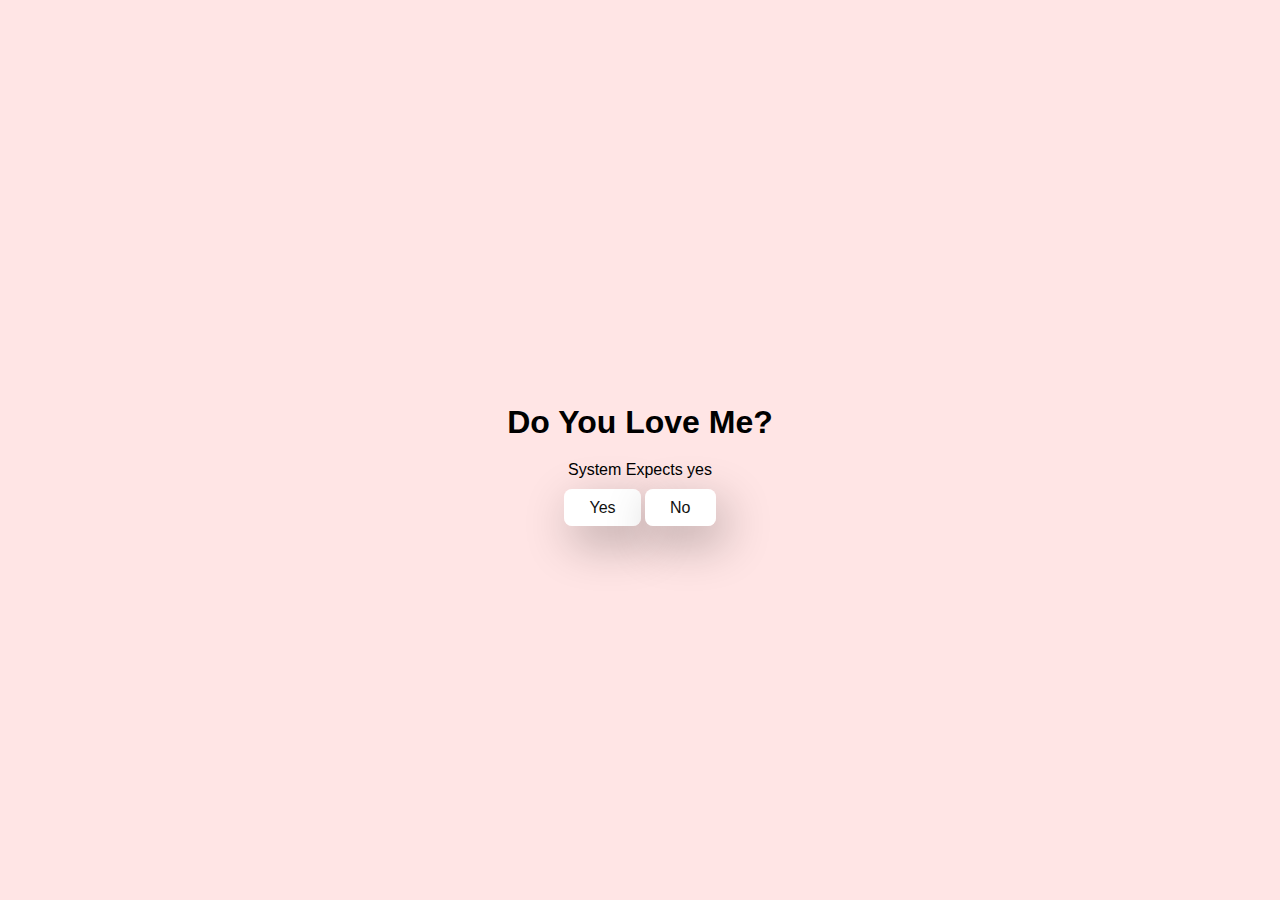
<file: index.html>
<!DOCTYPE html>

<html lang="en">
    <head>
        <meta charset="utf-8">
        <meta name="viewport" content="width=device-width, initial-scale=1">
        <title>Ask Her Out</title>
        <link rel="stylesheet" href="style.css">
    </head>
    <body>
        <div class="container">
            <div 
            class="tenor-gif-embed"
            data-postid="22885016"
            data-share-method="host"
            data-aspect-ratio="1.04918"
            data-width="100%"
            >
        <a href="https://tenor.com/view/manja-gif-22885016"></a
            >
            <a href="https://tenor.com/search/manja-stickers"></a>
    
    
    </div>
        
        
        <script 
        type="text/javascript"
        async
        src="https://tenor.com/embed.js"></script>
        <h1> Do You Love Me? </h1>
        <p>System Expects yes </p>

        <div class="btn">
            <a href="yes.html">Yes</a>
            <a href="no1.html">No</a>
        </div>
        </div>
    </body>
</html>
</file>
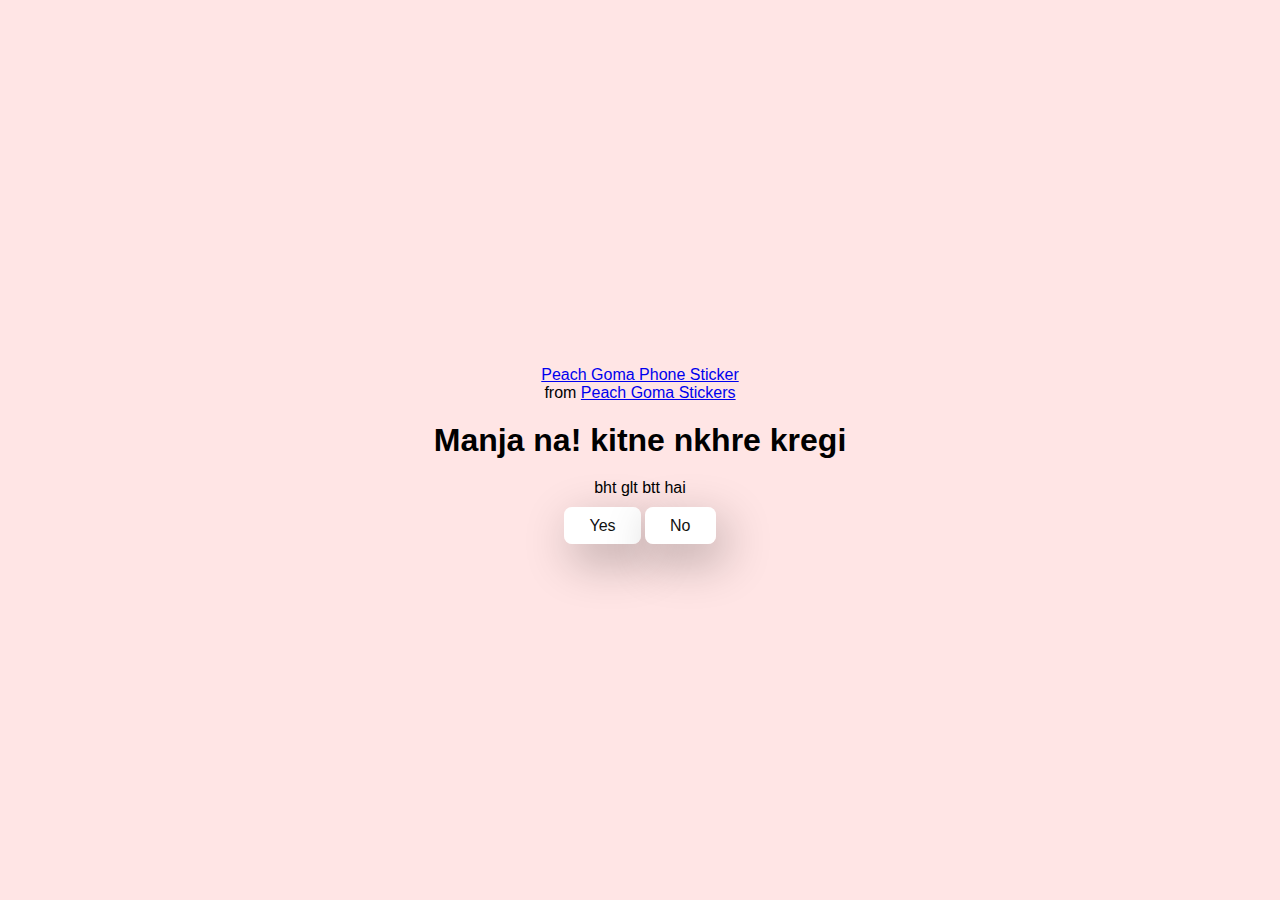
<file: no.html>
<!DOCTYPE html>
<html lang="en">
<head>
    <meta charset="utf-8">
    <meta name="viewport" content="width=device-width, initial-scale=1">
    <title>Ask Her Out</title>
    <link rel="stylesheet" href="style.css">
</head>
<body>
    <div class="container">
        <div 
            class="tenor-gif-embed"
            data-postid="15974530976611222074"
            data-share-method="host"
            data-aspect-ratio="1.26923"
            data-width="100%">
            <a href="https://tenor.com/view/peach-goma-phone-gif-15974530976611222074">Peach Goma Phone Sticker</a> from
            <a href="https://tenor.com/search/peach-goma-stickers">Peach Goma Stickers</a>
        </div>
        <script type="text/javascript" async src="https://tenor.com/embed.js"></script>
        <h1>Manja na! kitne nkhre kregi</h1>
        <p>bht glt btt hai</p>
        <div class="btn">
            <a href="yes.html">Yes</a>
            <a href="#" id="move-random">No</a>
        </div>
    </div>

    <script>
        function moveRandomEl(elm) {
            elm.style.position = "absolute";
            elm.style.top = Math.floor(Math.random() * 90 + 5) + "%";
            elm.style.left = Math.floor(Math.random() * 90 + 5) + "%";
        }

        const moveRandom = document.querySelector("#move-random");
        moveRandom.addEventListener("mouseenter", function (e) {
            moveRandomEl(e.target);
        });
    </script>
</body>
</html>
</file>
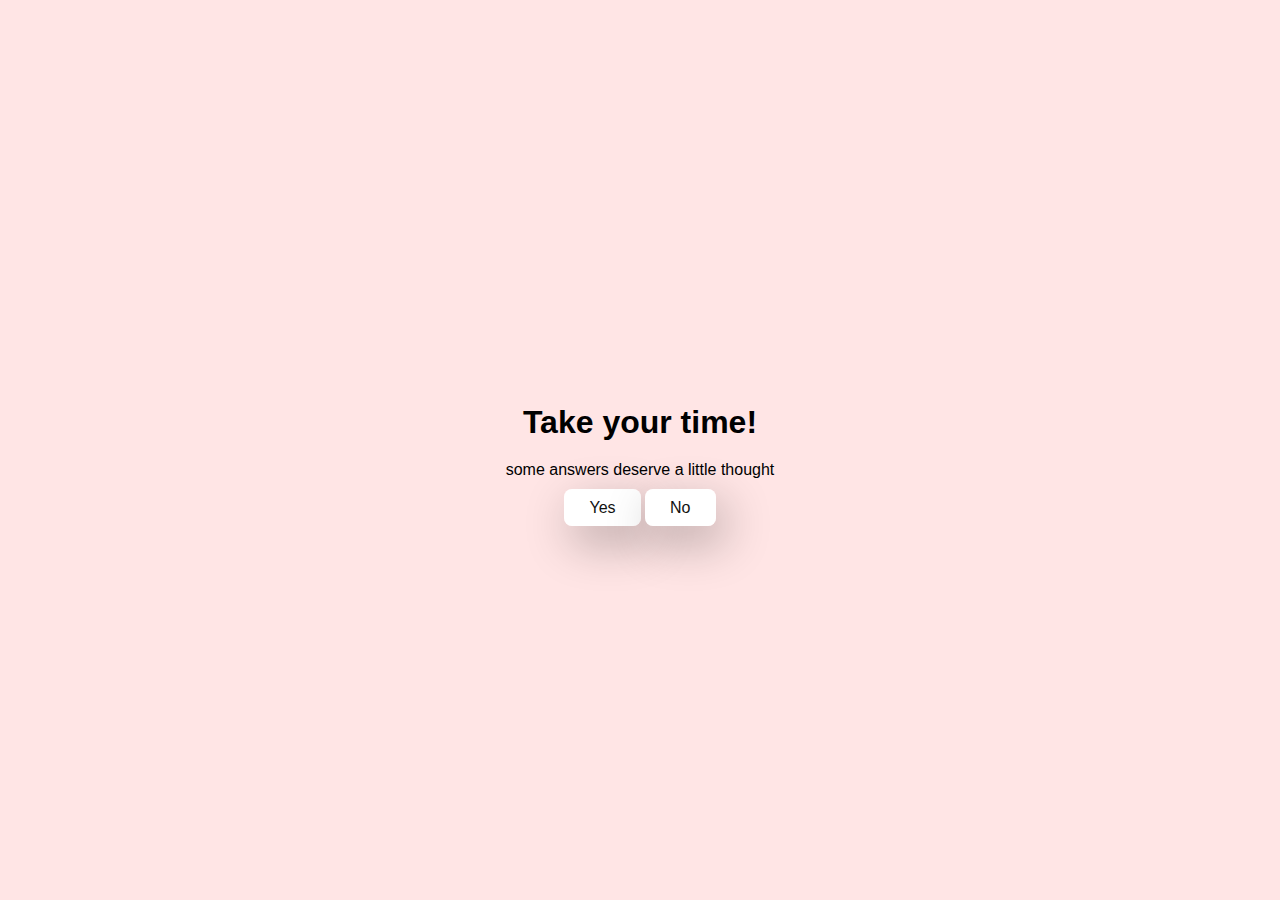
<file: no1.html>
<!DOCTYPE html>

<html lang="en">
    <head>
        <meta charset="utf-8">
        <meta name="viewport" content="width=device-width, initial-scale=1">
        <title>Ask Her Out</title>
        <link rel="stylesheet" href="style.css">
    </head>
    <body>
        <div class="container">
            <div 
            class="tenor-gif-embed"
            data-postid="15396779153844380133"
            data-share-method="host"
            data-aspect-ratio="1"
            data-width="100%"
            >
            <a href="https://tenor.com/view/love-gif-15396779153844380133"></a>
            <a href="https://tenor.com/search/mochi-stickers"></a>
            </div>
            <script
            type="text/javascript"
            async
            src="https://tenor.com/embed.js"></script>
        <h1>Take your time!</h1>
        <p>some answers deserve a little thought</p>
        <div class="btn">
            <a href="yes.html">Yes</a>
            <a href="no2.html">No</a>
        </div>
        </div>
    </body>
</html>
</file>
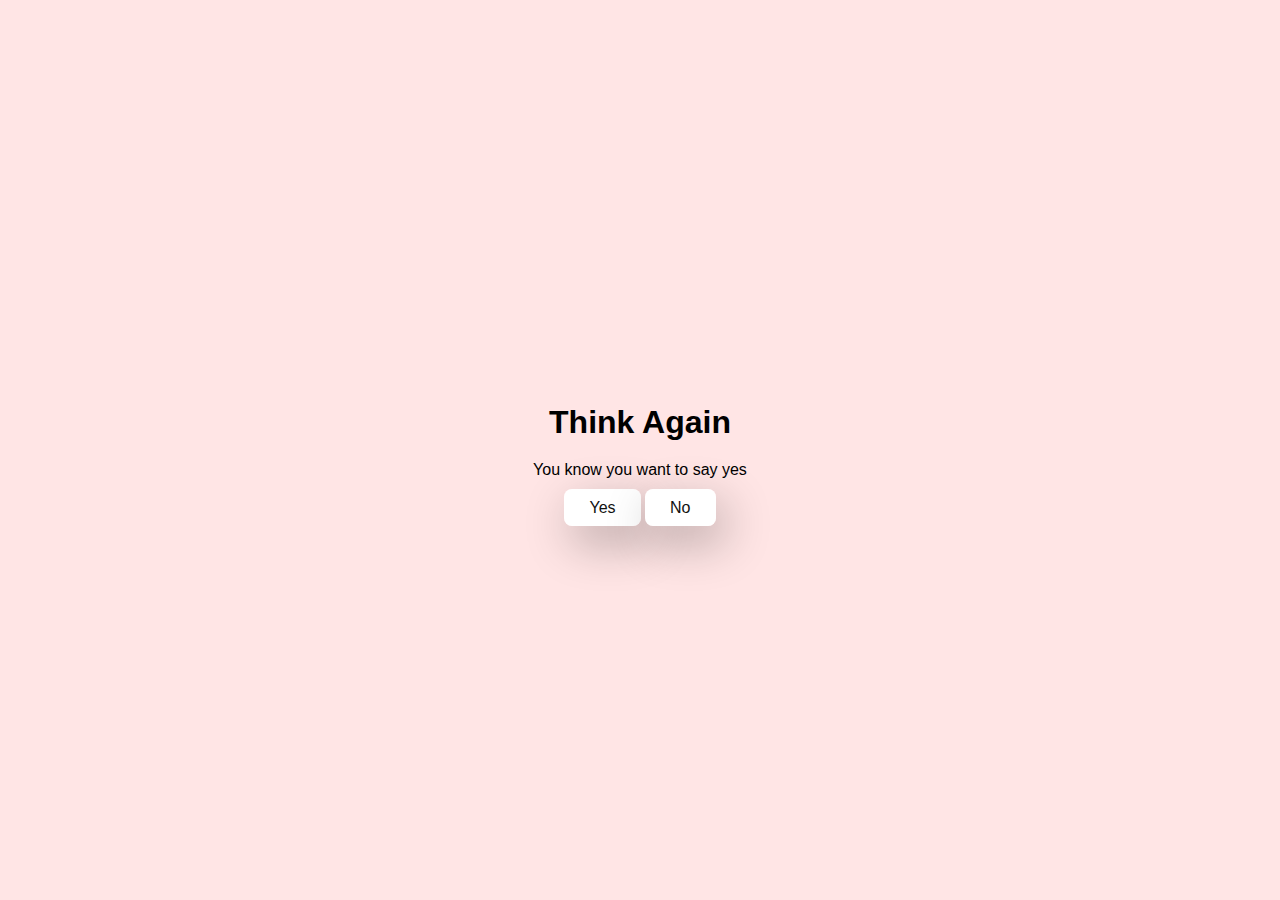
<file: no2.html>
<!DOCTYPE html>

<html lang="en">
    <head>
        <meta charset="utf-8">
        <meta name="viewport" content="width=device-width, initial-scale=1">
        <title>Ask Her Out</title>
        <link rel="stylesheet" href="style.css">
    </head>
    <body>
        <div class="container">
            <div 
            class="tenor-gif-embed"
            data-postid="15195810"
            data-share-method="host"
            data-aspect-ratio="1"
            data-width="100%"
            >
        <a href="https://tenor.com/view/https://tenor.com/view/couple-forgive-me-asking-for-forgiveness-begging-crying-gif-15195810"></a
            >
            <a href="https://tenor.com/search/couple-stickers"></a>
            </div>
            <script
            type="text/javascript"
            async
            src="https://tenor.com/embed.js"></script>
            <h1> Think Again </h1>
            <p> You know you want to say yes </p>
            <div class="btn">
                <a href="yes.html">Yes</a>
                <a href="no3.html">No</a>
            </div>
            </div>
        </body>
    </html>
</file>
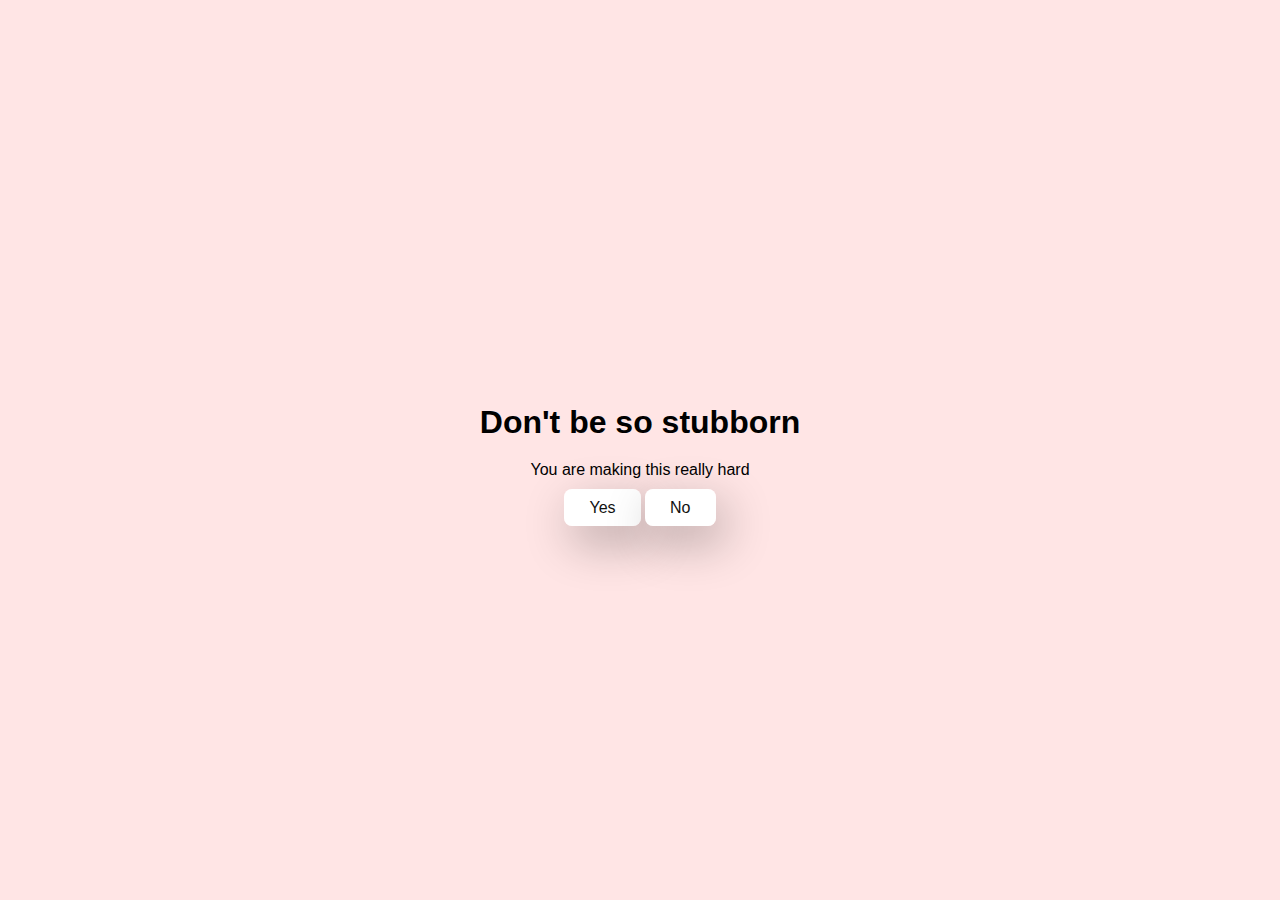
<file: no3.html>
<!DOCTYPE html>
<html lang="en">
<head>
    <meta charset="utf-8">
    <meta name="viewport" content="width=device-width, initial-scale=1">
    <title>Ask Her Out</title>
    <link rel="stylesheet" href="style.css">
</head>
<body>
    <div class="container">
        <div 
            class="tenor-gif-embed"
            data-postid="15974530976611222074"
            data-share-method="host"
            data-aspect-ratio="1.26923"
            data-width="100%">
            <a href="https://tenor.com/view/peach-goma-phone-gif-15974530976611222074"></a> 
            <a href="https://tenor.com/search/peach-goma-stickers"></a>
        </div>
        <script type="text/javascript" async src="https://tenor.com/embed.js"></script>
        <h1>Don't be so stubborn</h1>
        <p>You are making this really hard</p>
        <div class="btn">
            <a href="yes.html">Yes</a>
            <a href="#" id="move-random">No</a>
        </div>
    </div>

    <script>
        function moveRandomEl(elm) {
            elm.style.position = "absolute";
            elm.style.top = Math.floor(Math.random() * 90 + 5) + "%";
            elm.style.left = Math.floor(Math.random() * 90 + 5) + "%";
        }

        const moveRandom = document.querySelector("#move-random");
        moveRandom.addEventListener("mouseenter", function (e) {
            moveRandomEl(e.target);
        });
    </script>
</body>
</html>
</file>
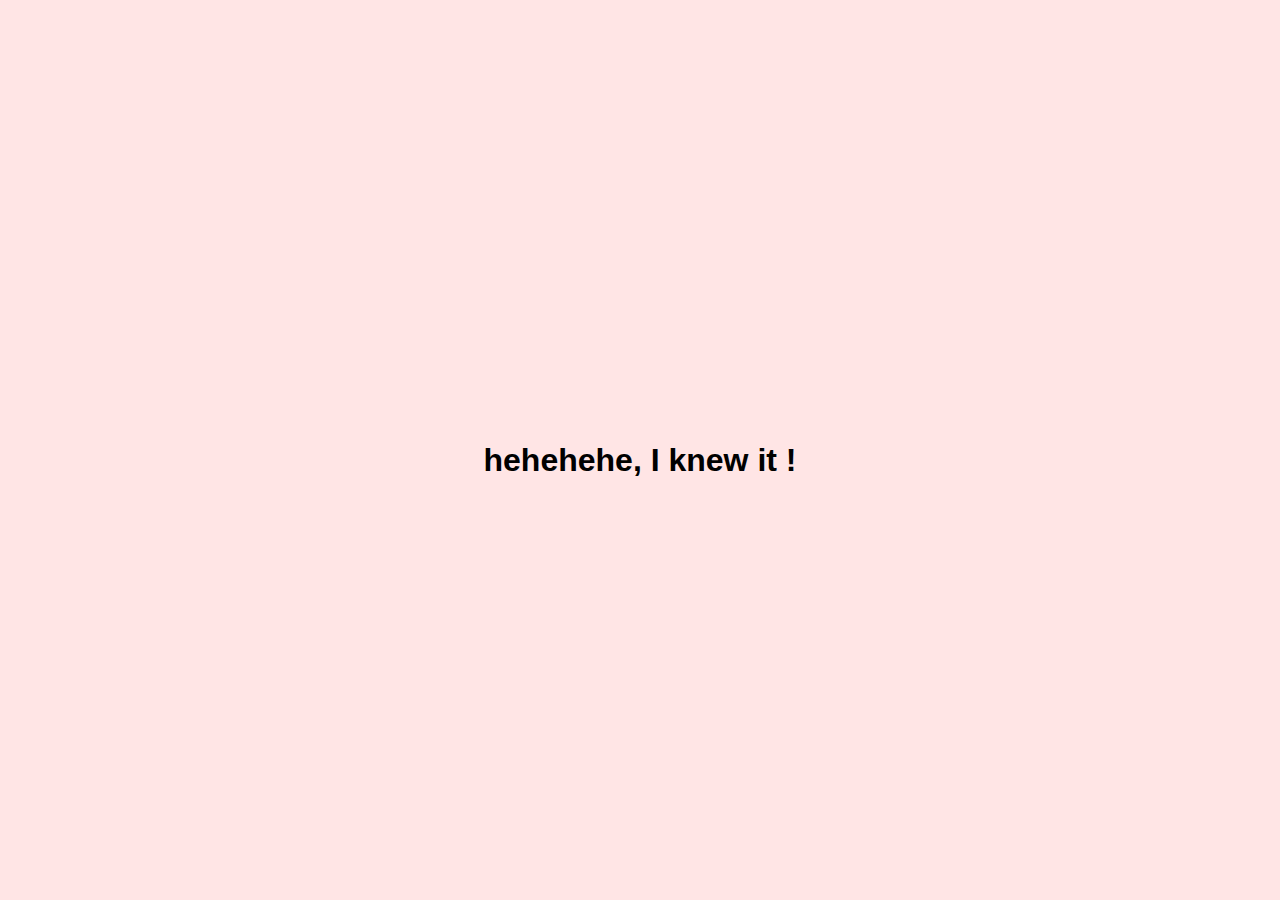
<file: yes.html>
<!DOCTYPE html>

<html lang="en">
    <head>
        <meta charset="utf-8">
        <meta name="viewport" content="width=device-width, initial-scale=1">
        <title>Ask Her Out</title>
        <link rel="stylesheet" href="style.css">
    </head>
    <body>
        <div class="container">
            <div 
            class="tenor-gif-embed"
            data-postid="3937645880839113828"
            data-share-method="host"
            data-aspect-ratio="1.37853"
            data-width="100%"
            >
            <a href="https://tenor.com/view/peach-and-goma-gif-3937645880839113828"></a>
            <a href="https://tenor.com/search/mochi-gifs"></a>
            </div>
            <script 
            type="text/javascript"
            async
            src="https://tenor.com/embed.js"></script>
            <h1>hehehehe, I knew it !</h1>
            </div>
        </body>
    </html>
</file>
<file: style.css>
*
{
    margin: 0;
    padding: 0;
    box-sizing: border-box;
    font-family: sans-serif;
}

body {
    width: 100%;
    min-height: 100vh;
    display: flex;
    justify-content: center;
    align-items: center;
    background-color: #ffe5e5;
}
.container {
    display: flex;
    flex-direction: column;
    text-align: center;
    align-items: center;
    gap: 20px;
    max-width: 500px;
    margin: 20px;
}

.container .tenor-gif-embed {
    max-width: 200px;
}
.container .btn {
    gap: 20px;
}

.btn a {
    text-decoration: none;
    color: #111;
    background: #fff;
    padding: 10px 25px;
    border-radius: 8px;
    box-shadow: 0.5rem 1rem 3rem hsl(0,0%,0%,0.3);
}
</file>
